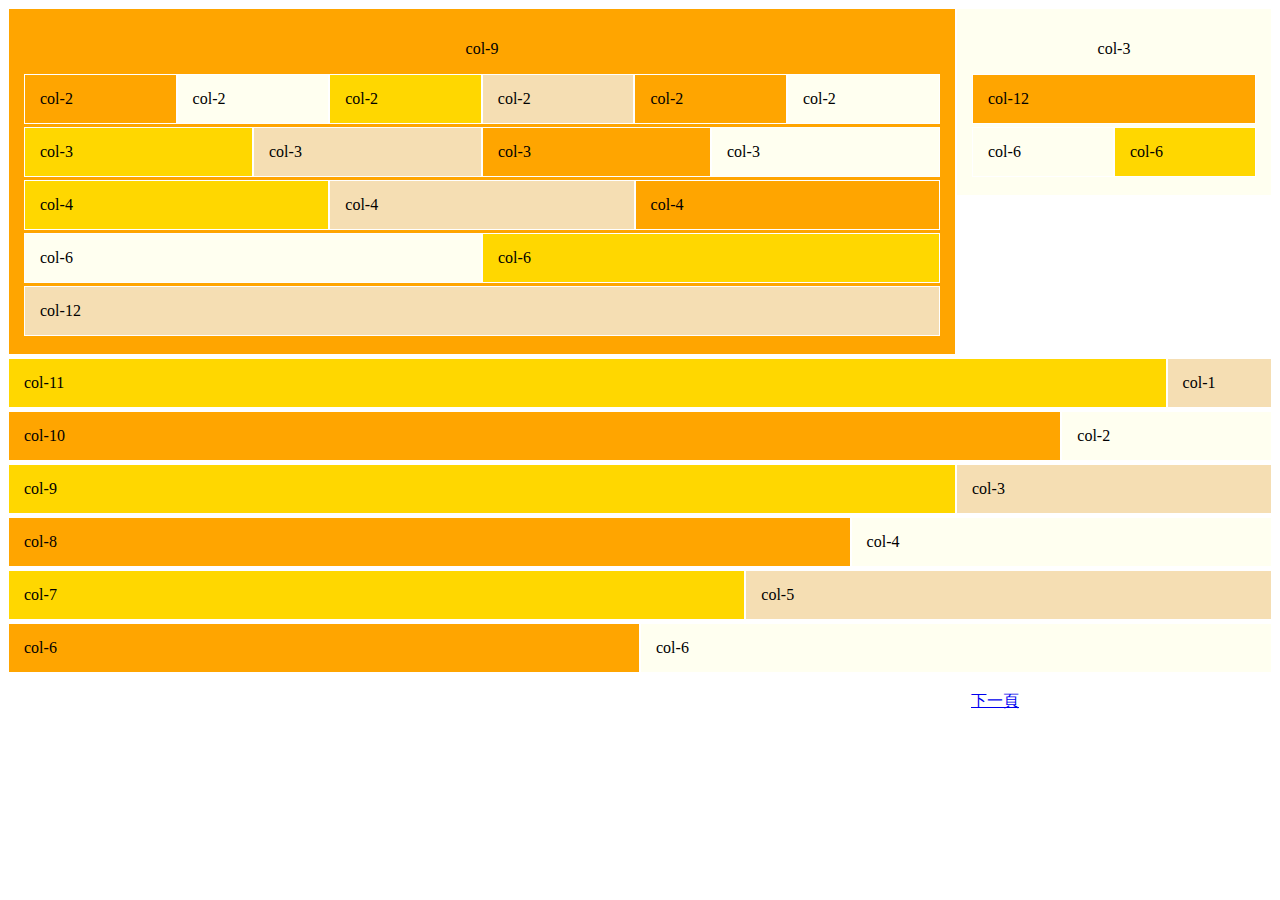
<file: index.html>
<!doctype html>
<html>
<head>
    <meta charset="UTF-8">
    <title>homework0705</title>
    <link rel="stylesheet" type="text/css" href="style.css">
</head>
<body>
<div class="row">
    <div class="col-9 bgTest">
      <p>col-9</p>
      <div class="col-2 bgTest">
        col-2
      </div>
      <div class="col-2 bgTest">
        col-2
      </div>
      <div class="col-2 bgTest">
        col-2
      </div>
      <div class="col-2 bgTest">
        col-2
      </div>
      <div class="col-2 bgTest">
        col-2
      </div>
      <div class="col-2 bgTest">
        col-2
      </div>
      <div class="col-3 bgTest">
        col-3
      </div>
      <div class="col-3 bgTest">
        col-3
      </div>
      <div class="col-3 bgTest">
        col-3
      </div>
      <div class="col-3 bgTest">
        col-3
      </div>
      <div class="col-4 bgTest">
        col-4
      </div>
      <div class="col-4 bgTest">
        col-4
      </div>
      <div class="col-4 bgTest">
        col-4
      </div>
      <div class="col-6 bgTest">
        col-6
      </div>
      <div class="col-6 bgTest">
        col-6
      </div>
      <div class="col-12 bgTest">
        col-12
      </div>
    </div>
    <div class="col-3 bgTest">
      <p>col-3</p>
      <div class="col-12 bgTest">
        col-12
      </div>
      <div class="col-6 bgTest">
        col-6
      </div>
      <div class="col-6 bgTest">
        col-6
      </div>
      
    </div>
    <div class="col-11 bgTest">
      col-11
    </div>
    <div class="col-1 bgTest">
      col-1
    </div>
    <div class="col-10 bgTest">
      col-10
    </div>
    <div class="col-2 bgTest">
      col-2
    </div>
    <div class="col-9 bgTest">
      col-9
    </div>
    <div class="col-3 bgTest">
      col-3
    </div>
    <div class="col-8 bgTest">
      col-8
    </div>
    <div class="col-4 bgTest">
      col-4
    </div>
    <div class="col-7 bgTest">
      col-7
    </div>
    <div class="col-5 bgTest">
      col-5
    </div>
    <div class="col-6 bgTest">
      col-6
    </div>
    <div class="col-6 bgTest">
      col-6
    </div>
  </div>
    <div class="col-3" style="float:right"><a href="index2.html">下一頁</a></div>
<!--
<hr>
    <div class="header">
        <h1>Taipei City</h1>
    </div>

    <div class="menu">
        menu
        <ul>
            <li>The Flight</li>
            <li>The City</li>
            <li>The Island</li>
            <li>The Food</li>
        </ul>
    </div>

    <h1>The City</h1>
    <p>Taipei is the political, economic, educational, and cultural center of Taiwan, and one of the major hubs of the Chinese-speaking world. Considered to be a global city, Taipei is part of a major high-tech industrial area.Railways, high-speed rail, highways, airports, and bus lines connect Taipei with all parts of the island.</p>

    <div class="right">
        <div class="aside">
            <h2>What?</h2>
            <p>Taipei, officially known as Taipei City, is the capital city and a special municipality of the Republic of China, commonly known as Taiwan. </p>
            <hr>
            <h2>Where?</h2>
            <p>Sitting at the northern tip of Taiwan, Taipei City is an enclave of the municipality of New Taipei City.</p>
            <hr>
            <h2>How?</h2>
            <p>The city is served by two airports – Taipei Songshan and Taiwan Taoyuan.</p>
        </div>
    </div>

    <div class="footer">
        <p>Resize the browser window to see how the content respond to the resizing.</p>
    </div>
-->

</body>
</html>
</file>
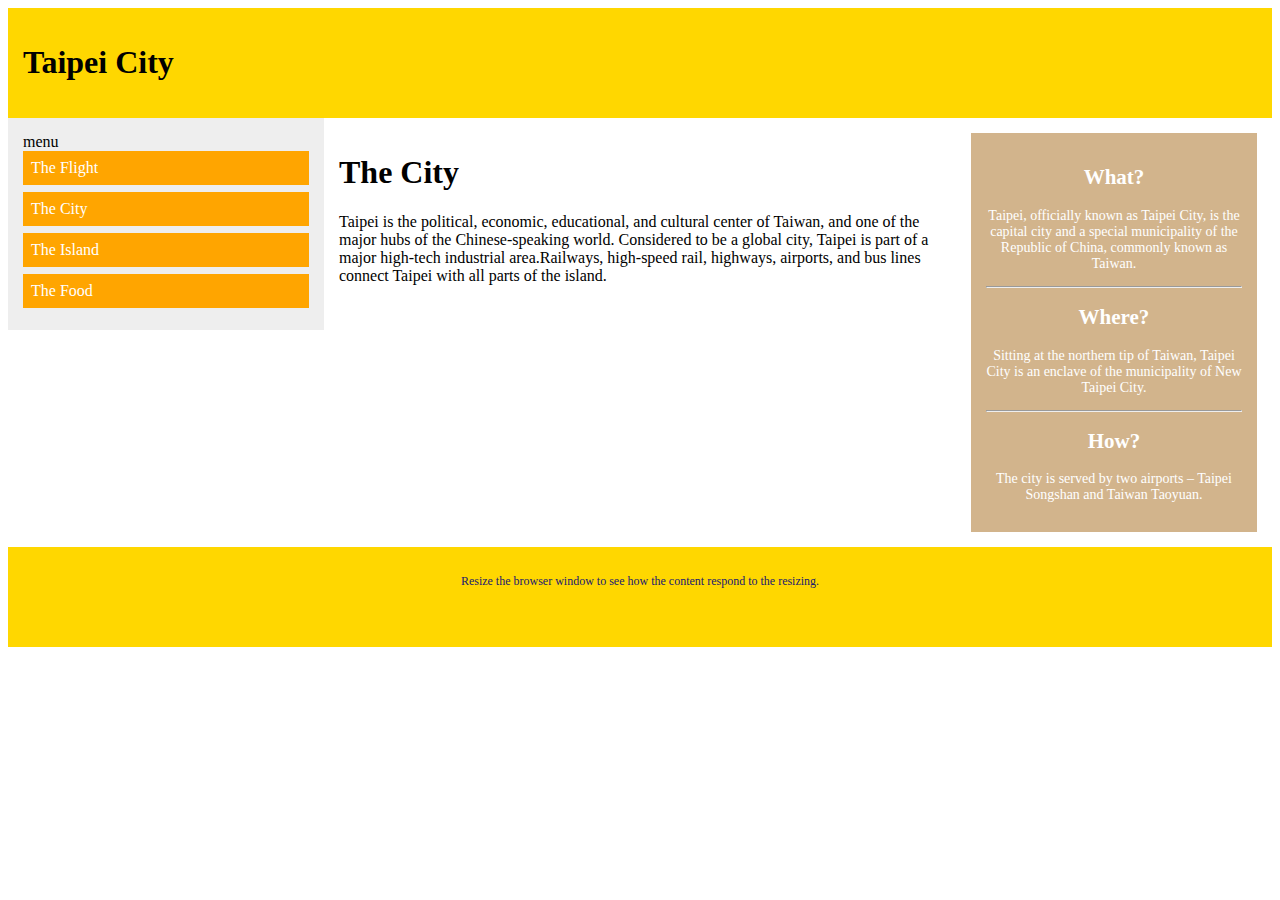
<file: index2.html>
<!doctype html>
<html>

<head>
    <meta charset="UTF-8">
    <title>homework0705</title>
    <link rel="stylesheet" type="text/css" href="main.css">
</head>

<body>
    <div class="header">
        <h1>Taipei City</h1>
    </div>
    <div class="row">
        <div class="menu col-3">
            menu
            <ul>
                <li>The Flight</li>
                <li>The City</li>
                <li>The Island</li>
                <li>The Food</li>
            </ul>
        </div>
        <div class="col-6">
            <h1>The City</h1>
            <p>Taipei is the political, economic, educational, and cultural center of Taiwan, and one of the major hubs of the Chinese-speaking world. Considered to be a global city, Taipei is part of a major high-tech industrial area.Railways, high-speed rail, highways, airports, and bus lines connect Taipei with all parts of the island.</p>
        </div>

        <div class="right col-3">
            <div class="aside">
                <h2>What?</h2>
                <p>Taipei, officially known as Taipei City, is the capital city and a special municipality of the Republic of China, commonly known as Taiwan. </p>
                <hr>
                <h2>Where?</h2>
                <p>Sitting at the northern tip of Taiwan, Taipei City is an enclave of the municipality of New Taipei City.</p>
                <hr>
                <h2>How?</h2>
                <p>The city is served by two airports – Taipei Songshan and Taiwan Taoyuan.</p>
            </div>
        </div>
    </div>

    <div class="footer col-12">
        <p>Resize the browser window to see how the content respond to the resizing.</p>
    </div>


</body>

</html>
</file>
<file: style.css>
/* For desktop: */
body{background: lightyellow;}
.col-1 {width: 8.33%;}
.col-2 {width: 16.66%;}
.col-3 {width: 25%;}
.col-4 {width: 33.33%;}
.col-5 {width: 41.66%;}
.col-6 {width: 50%;}
.col-7 {width: 58.33%;}
.col-8 {width: 66.66%;}
.col-9 {width: 75%;}
.col-10 {width: 83.33%;}
.col-11 {width: 91.66%;}
.col-12 {width: 100%;}

* {
  box-sizing: border-box;
  font-family: lato;
}
.row::after {
    content: "";
    clear: both;   /*clear float: left & right*/
    display: block;
}
[class^="col-"] {
    float: left;
    padding: 15px;
}
.bgTest{
  background: wheat;
  border:1px solid white;
  margin-bottom:3px;
}
.bgTest:nth-of-type(4n+1){
  background: orange;
  
}
.bgTest:nth-of-type(4n+2){
  background: Ivory ;
  
}
.bgTest:nth-of-type(4n+3){
  background: Gold ;
  
}
.row p{
  text-align:center;
}

@media (max-width: 767px) {body {background:#25a1ef;}
}
@media (max-width: 480px) {body {background:green;}
}
@media (min-width: 768px) and (max-width: 979px) {body{background:red;}
}
@media (min-width: 980px) {body{background:purple;}
}
@media (min-width: 1200px) {body{background:white;}
}

row::after {
    content: "";
    clear: both;
    display: block;
}
[class*="col-"] {
    float: left;
    padding: 15px;
}
.header{
    background-color: Gold ;
    color: #000;
    padding: 15px;
}
.footer {
    background-color: Gold ;
    color: MidnightBlue ;
    text-align: center;
    font-size: 12px;
    padding: 15px;
}
.menu{
   background-color: #eee ;
}
.menu li {
    padding: 8px;
    margin-bottom: 7px;
    background-color :Orange ;
    color: #ffffff;
}
.menu ul {
    list-style-type: none;
    margin: 0;
    padding: 0;
}
.menu li:hover {
    background-color: #0099cc;
}
.aside {
    background-color: Tan ;
    padding: 15px;
    color: #ffffff;
    text-align: center;
    font-size: 14px;
}
* {
  font-family: lato;
}
*{
  box-sizing: border-box;
}
@media screen and (max-width: 767px) {
    [class^=col-] {
        width: 100%;
    } 
}row::after {
    content: "";
    clear: both;
    display: block;
}
[class*="col-"] {
    float: left;
    padding: 15px;
}
.header{
    background-color: Gold ;
    color: #000;
    padding: 15px;
}
.footer {
    background-color: Gold ;
    color: MidnightBlue ;
    text-align: center;
    font-size: 12px;
    padding: 15px;
}
.menu{
   background-color: #eee ;
}
.menu li {
    padding: 8px;
    margin-bottom: 7px;
    background-color :Orange ;
    color: #ffffff;
}
.menu ul {
    list-style-type: none;
    margin: 0;
    padding: 0;
}
.menu li:hover {
    background-color: #0099cc;
}
.aside {
    background-color: Tan ;
    padding: 15px;
    color: #ffffff;
    text-align: center;
    font-size: 14px;
}
* {
  font-family: lato;
}
*{
  box-sizing: border-box;
}
@media screen and (max-width: 767px) {
    [class^=col-] {
        width: 100%;
    } 
}
</file>
<file: main.css>
.col-1 {width: 8.33%;}
.col-2 {width: 16.66%;}
.col-3 {width: 25%;}
.col-4 {width: 33.33%;}
.col-5 {width: 41.66%;}
.col-6 {width: 50%;}
.col-7 {width: 58.33%;}
.col-8 {width: 66.66%;}
.col-9 {width: 75%;}
.col-10 {width: 83.33%;}
.col-11 {width: 91.66%;}
.col-12 {width: 100%;}

/*
.row:after {
    content: "";
    clear: both;
    display: block;
}
*/
[class*="col-"] {
    float: left;
    padding: 15px;
}
.header{
    background-color: Gold ;
    color: #000;
    padding: 15px;
}
.footer {
    height: 100px;
    background-color: Gold ;
    color: MidnightBlue ;
    text-align: center;
    font-size: 12px;
    padding: 15px;
}
.menu{
   background-color: #eee ;
}
.menu li {
    padding: 8px;
    margin-bottom: 7px;
    background-color :Orange ;
    color: #ffffff;
}
.menu ul {
    list-style-type: none;
    margin: 0;
    padding: 0;
}
.menu li:hover {
    background-color: #0099cc;
}
.aside {
    background-color: Tan ;
    padding: 15px;
    color: #ffffff;
    text-align: center;
    font-size: 14px;
}
* {
  font-family: lato;
}
*{
  box-sizing: border-box;
}
@media screen and (max-width: 767px) {
    [class*=col-] {
        width: 100%;
    } 
}
</file>
